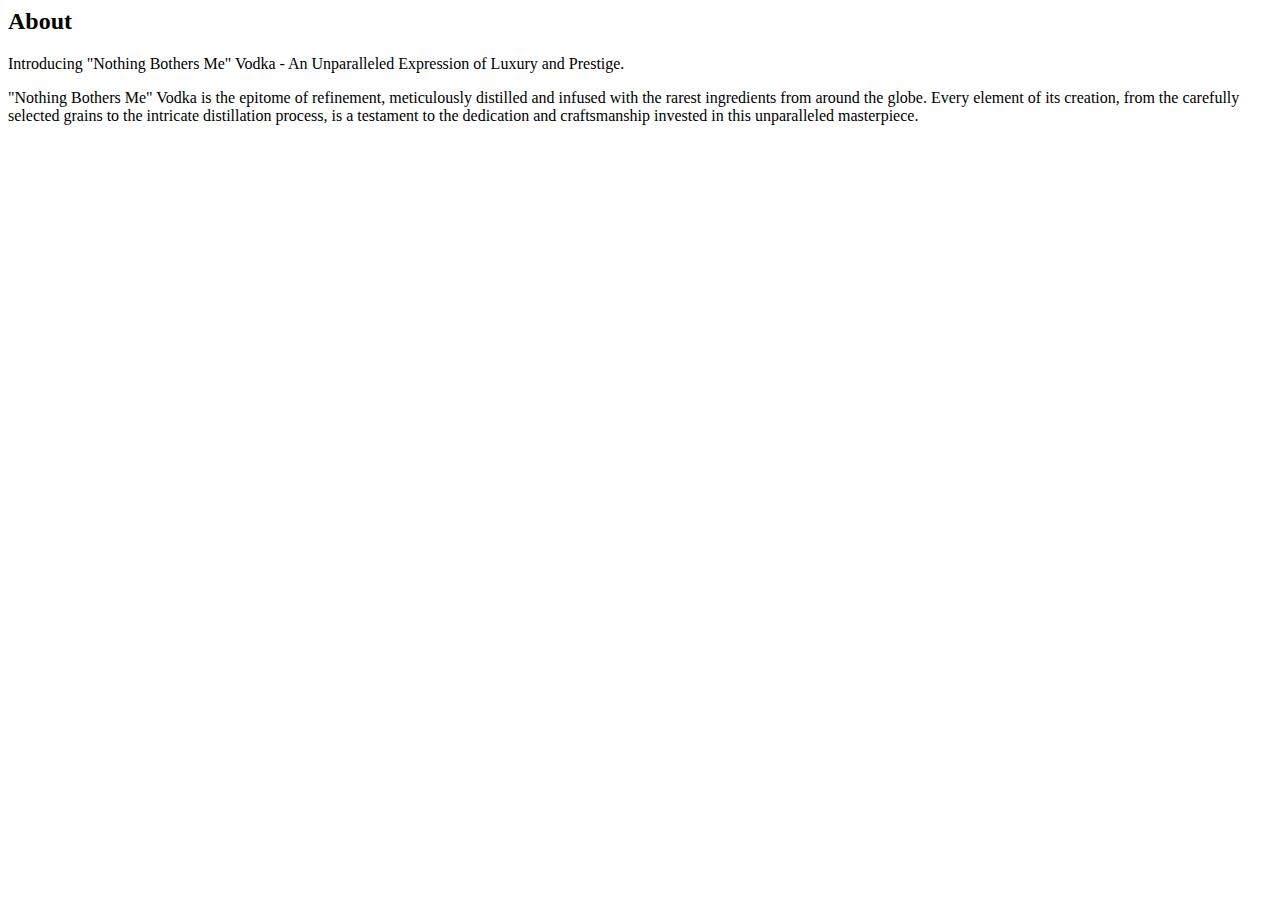
<file: old.html>
<!-- <!DOCTYPE html>
<html lang="en">
  <head>
    <meta charset="UTF-8" />
    <meta name="viewport" content="width=device-width, initial-scale=1.0" />
    <title>Document</title>
    <link rel="stylesheet" href="https://use.typekit.net/kgi8lwn.css" />
    <link rel="stylesheet" href="style.css" />
    <script
      src="https://kit.fontawesome.com/1aceabffa2.js"
      crossorigin="anonymous"
    ></script>
  </head>
  <body>
    <header class="landing-page-home">
      <div class="social-media__container">
        <img src="photos/logo.png" alt="" class="mini-logo" />
        <div class="social-media">
          <ul class="social_media__links">
            <li class="social-media__link">
              <i class="fa-brands fa-facebook"></i>
            </li>
            <li class="social-media__link">
              <i class="fa-brands fa-instagram"></i>
            </li>
            <li class="social-media__link">
              <i class="fa-brands fa-twitter"></i>
            </li>
          </ul>
        </div>
        <img src="photos/bootle.png" alt="" class="bootle" />
      </div>
      <div class="text-part__container">
        <nav class="main-nav">
          <ul class="nav__elements">
            <li class="nav__element"><a href="#">Home</a></li>
            <li class="nav__element"><a href="#">About</a></li>
            <li class="nav__element"><a href="#">Products</a></li>
            <li class="nav__element"><a href="#">Contact</a></li>
          </ul>
        </nav>
        <h1 class="site-title">Nothing Bothers Me</h1>
        <div class="buttons__container">
          <a href="#" class="buy--button">BUY NOW</a>
          <a href="#" class="contact--button"
            >CONTACT <i class="fa-solid fa-arrow-right-long"></i
          ></a>
        </div>
        <div class="messanger__container">
          <i class="fa-brands fa-facebook-messenger"></i>
        </div>
      </div>
    </header>
    <section class="about">
      <div class="about-text__container">
        <h2 class="section-title">about</h2>
        <p class="first-part-about-text">
          Introducing "Nothing Bothers Me" Vodka - An Unparalleled Expression of
          Luxury and Prestige.
        </p>
        <p class="second-part-about-text">
          "Nothing Bothers Me" Vodka is the epitome of refinement, meticulously
          distilled and infused with the rarest ingredients from around the
          globe. Every element of its creation, from the carefully selected
          grains to the intricate distillation process, is a testament to the
          dedication and craftsmanship invested in this unparalleled
          masterpiece.
        </p>
        <a href="#" class="read-more--button">Read more</a>
      </div>
      <div class="about-photo__container"></div>
    </section>
  </body>
  <script src="scrpit.js"></script>
</html> 
-->

<section class="about">
  <div class="about-background">
    <div class="background-about-color"></div>
    <div class="background-photo-about"></div>
  </div>
  <div class="about-text__container">
    <h2 class="site-title">About</h2>
    <p class="first-text">
      Introducing "Nothing Bothers Me" Vodka - An Unparalleled Expression of
      Luxury and Prestige.
    </p>
    <p class="second-text">
      "Nothing Bothers Me" Vodka is the epitome of refinement, meticulously
      distilled and infused with the rarest ingredients from around the globe.
      Every element of its creation, from the carefully selected grains to the
      intricate distillation process, is a testament to the dedication and
      craftsmanship invested in this unparalleled masterpiece.
    </p>
  </div>
</section>
</file>
<file: style.css>
:root {
  --main-black-color: rgb(8, 8, 8);
  --main-white-color: rgb(248, 248, 248);
}

* {
  margin: 0;
  padding: 0;
  box-sizing: border-box;
}

@media (min-width: 1025px) {
  body {
    width: 100%;
    color: var(--main-black-color);
    font-family: articulat-cf;
    font-size: 24px;
  }

  .header {
    width: 100%;
    height: 100vh;
    position: relative;
    z-index: 1;
  }

  .header-background {
    position: absolute;
    top: 0;
    left: 0;
    width: 100%;
    height: 100%;
    display: flex;
    z-index: -1;
  }

  .background-photo {
    width: 30%;
    height: 100%;
    background: url(photos/bgPhoto.png);
    background-size: cover;
  }

  .background-header-color {
    width: 70%;
    height: 100%;
    background: url(photos/bgNoise.png);
    background-position: center;
  }

  .header__container {
    width: 100%;
    height: 100%;
    padding: 5% 10%;
    z-index: 10;
    display: flex;
    position: relative;
  }

  .social-media-links__container {
    width: 20vw;
    height: 100%;
    position: relative;
    margin-right: 20vh;
  }

  .social-media__links {
    list-style: none;
    font-size: 32px;
    position: absolute;
    top: 50%;
    left: 0;
    transform: translateY(-50%);
  }

  .social-media__links::before {
    content: "";
    height: 20px;
    width: 2px;
    background-color: var(--main-white-color);
    position: absolute;
    top: -20px;
    left: 50%;
    transform: translateX(-50%);
  }

  .social-media__links::after {
    content: "";
    height: 20px;
    width: 2px;
    background-color: var(--main-white-color);
    position: absolute;
    bottom: -20px;
    left: 50%;
    transform: translateX(-50%);
  }

  .social-media__link {
    color: var(--main-white-color);
    margin: 20px 0;
    cursor: pointer;
  }

  .bootle-img {
    width: 100%;
    height: 105%;
    position: absolute;
    top: 0;
    left: 50%;
  }

  .nav-title__container {
    width: 50vw;
  }

  .main-nav {
    width: 100%;
    position: relative;
    z-index: 200;
  }

  .main-nav::after {
    content: "";
    width: 20px;
    height: 2px;
    background-color: var(--main-black-color);
    position: absolute;
    top: 50%;
    right: 0;
    transform: translateY(-50%);
    border-radius: 20%;
  }

  .nav__elements {
    display: flex;
    justify-content: space-between;
    list-style: none;
    width: 100%;
  }

  .nav__element {
    text-transform: uppercase;
    margin-right: 10%;
  }

  .site-title {
    font-size: 96px;
    text-transform: uppercase;
    max-width: 30vw;
    margin-top: 15%;
  }

  .buttons__container {
    margin-top: 8%;
  }

  .buy--button {
    min-width: 10vw;
    text-transform: uppercase;
    text-decoration: none;
    color: var(--main-white-color);
    background-color: var(--main-black-color);
    margin-right: 5%;
    padding: 16px 24px;
    border: 2px solid var(--main-black-color);
  }

  .contact--button {
    min-width: 10vw;
    text-transform: uppercase;
    text-decoration: none;
    color: var(--main-black-color);
    margin-right: 5%;
    padding: 16px 24px;
    border: 2px solid var(--main-black-color);
  }

  .contact--button i {
    margin-left: 5px;
  }

  .messanger__container {
    position: absolute;
    bottom: 10%;
    right: 10%;
  }

  .messanger__container i {
    font-size: 32px;
  }

  .about {
    width: 100%;
    height: 100vh;
    position: relative;
  }

  .about-background {
    display: flex;
    width: 100%;
    height: 100%;
    position: absolute;
    top: 0;
    left: 0;
    z-index: -1;
  }

  .about-background::after {
    content: "";
    width: 20px;
    height: 2px;
    background-color: var(--main-black-color);
    position: absolute;
    bottom: 10%;
    left: 10%;
    transform: translateY(-50%);
    border-radius: 20%;
  }

  .background-about-color {
    width: 70%;
    height: 100%;
    background-color: var(--main-white-color);
  }

  .background-photo-about {
    width: 30%;
    height: 100%;
    background: url(photos/vodka-about.png);
    background-size: cover;
  }

  .about-text__container {
    position: absolute;
    top: 10%;
    left: 10%;
    height: 70%;
    width: 50%;
  }

  .about .section-title {
    font-size: 96px;
    text-align: right;
    text-transform: uppercase;
  }

  .about-first-text,
  .about-second-text {
    font-size: 20px;
    line-height: 36px;
    text-align: justify;
    text-align-last: right;
    -moz-text-align-last: right;
    margin-top: 3%;
    text-transform: uppercase;
  }

  .read-more-about--button {
    min-width: 10vw;
    text-align: center;
    text-transform: uppercase;
    text-decoration: none;
    color: var(--main-white-color);
    background-color: var(--main-black-color);
    padding: 16px 24px;
    border: 2px solid var(--main-black-color);
    position: absolute;
    bottom: 0;
    right: 0;
  }

  .product {
    width: 100%;
    height: 100vh;
    position: relative;
    z-index: 1;
  }

  .product-background {
    position: absolute;
    top: 0;
    left: 0;
    width: 100%;
    height: 100%;
    display: flex;
    z-index: -1;
  }

  .product-background::after {
    content: "";
    width: 20px;
    height: 2px;
    background-color: var(--main-black-color);
    position: absolute;
    bottom: 10%;
    right: 10%;
    transform: translateY(-50%);
    border-radius: 20%;
  }

  .background-photo-product {
    width: 30%;
    height: 100%;
    background: url(photos/productBg.png);
    background-size: cover;
  }

  .background-product-color {
    width: 70%;
    height: 100%;
    background: url(photos/bgNoise.png);
    background-position: center;
  }

  .header__container {
    width: 100%;
    height: 100%;
    padding: 5% 10%;
    z-index: 10;
    display: flex;
    position: relative;
  }

  .product-text-container {
    position: absolute;
    top: 10%;
    right: 10%;
    height: 70%;
    width: 50%;
  }

  .product .section-title {
    font-size: 96px;
    text-align: left;
    text-transform: uppercase;
  }

  .product-first-text,
  .product-second-text {
    font-size: 20px;
    line-height: 36px;
    text-align: justify;
    text-align-last: left;
    -moz-text-align-last: left;
    margin-top: 3%;
    text-transform: uppercase;
  }

  .read-more-product--button {
    min-width: 10vw;
    text-align: center;
    text-transform: uppercase;
    text-decoration: none;
    color: var(--main-white-color);
    background-color: var(--main-black-color);
    padding: 16px 24px;
    border: 2px solid var(--main-black-color);
    position: absolute;
    bottom: 0;
    left: 0;
  }

  .contact {
    width: 100%;
    height: 100vh;
    background-color: var(--main-black-color);
    position: relative;
    display: flex;
  }

  .contact::after {
    content: "PRIVACY POLICY";
    position: absolute;
    bottom: 10vh;
    right: 10%;
    font-size: 10px;
    color: var(--main-white-color);
  }

  .contact-social-media {
    position: absolute;
    top: 10%;
    left: 10vw;
    height: 90%;
    width: 20vw;
  }

  .contact-social-media__links {
    list-style: none;
    font-size: 32px;
    position: absolute;
    top: 50%;
    transform: translateY(-50%);
  }

  .contact-social-media__links::before {
    content: "";
    height: 20px;
    width: 2px;
    background-color: var(--main-white-color);
    position: absolute;
    top: -20px;
    left: 50%;
    transform: translateX(-50%);
  }

  .contact-social-media__links::after {
    content: "";
    height: 20px;
    width: 2px;
    background-color: var(--main-white-color);
    position: absolute;
    bottom: -20px;
    left: 50%;
    transform: translateX(-50%);
  }

  .contact-social-media__link {
    color: var(--main-white-color);
    margin: 20px 0;
    cursor: pointer;
  }

  .contact-img {
    position: absolute;
    top: -20vh;
    left: 50%;
    z-index: 10;
    height: 110%;
  }

  .contact-text__container {
    width: 40vw;
    color: var(--main-white-color);
    position: absolute;
    top: 10%;
    right: 10%;
    height: 80%;
    display: flex;
    flex-direction: column;
  }

  .mini-site-title {
    font-size: 96px;
    text-transform: uppercase;
    max-width: 30vw;
    margin: 10% 0;
  }

  .contact__list {
    margin: 10% 0;
    text-transform: uppercase;
  }

  .contact-number {
    margin: 10px 0;
  }
}

@media (max-width: 1024px) {
  body {
    font-size: 18px;
    width: 100%;
    color: var(--main-black-color);
    font-family: articulat-cf;
  }

  .header {
    width: 100vw;
    min-height: 100vh;
  }

  .header-background {
    position: absolute;
    top: 0;
    left: 0;
    width: 100%;
    height: 100%;
    display: flex;
    z-index: -1;
  }

  .background-photo {
    width: 50%;
    height: 100%;
    background: url(photos/bgPhoto.png);
    background-size: cover;
    background-position: right;
  }

  .background-header-color {
    width: 50%;
    height: 100%;
    background: url(photos/bgNoise.png);
    background-position: center;
  }

  .header__container {
    padding: 4% 8%;
    height: 100%;
    width: 100%;
    position: relative;
    display: flex;
    flex-direction: column;
  }

  .social-media-links__container {
    height: 100vh;
    position: relative;
  }

  .social-media__links {
    position: absolute;
    top: 50%;
    right: 0;
    transform: translateY(-50%);
    list-style: none;
    font-size: 32px;
  }

  .social-media__links::before {
    content: "";
    height: 20px;
    width: 2px;
    background-color: var(--main-black-color);
    position: absolute;
    top: -20px;
    left: 50%;
    transform: translateX(-50%);
  }

  .social-media__links::after {
    content: "";
    height: 20px;
    width: 2px;
    background-color: var(--main-black-color);
    position: absolute;
    bottom: -20px;
    left: 50%;
    transform: translateX(-50%);
  }

  .social-media__link {
    color: var(--main-black-color);
    margin: 20px 0;
    cursor: pointer;
  }

  .bootle-img {
    display: none;
  }

  .nav-title__container {
    width: 100%;
    min-height: 30vh;
    padding: 4% 0;
    display: flex;
    flex-direction: column;
  }

  .main-nav {
    position: fixed;
    top: 5%;
    right: 8%;
  }

  .burger-bar {
    width: 30px;
    height: 2px;
    background-color: var(--main-black-color);
    position: relative;
    z-index: 1000;
  }

  .burger-bar::before {
    content: "";
    position: absolute;
    width: 100%;
    height: 100%;
    top: 10px;
    background-color: var(--main-black-color);
  }

  .burger-bar::after {
    content: "";
    position: absolute;
    width: 100%;
    height: 100%;
    top: -10px;
    background-color: var(--main-black-color);
  }

  .nav__elements {
    display: none;
  }

  .nav__element {
  }

  .site-title {
    width: 90%;
    font-size: 48px;
    text-transform: uppercase;
    text-align: center;
    margin: 12% auto;
    position: relative;
  }

  .site-title::before {
    content: "";
    width: 20px;
    height: 2px;
    background-color: var(--main-black-color);
    position: absolute;
    top: -20%;
    left: 50%;
    transform: translateX(-50%);
  }

  .buttons__container {
    display: flex;
    width: 100%;
    height: 15%;
    justify-content: center;
    align-items: center;
  }

  .buy--button {
    text-transform: uppercase;
    text-decoration: none;
    color: var(--main-white-color);
    background-color: var(--main-black-color);
    padding: 8px 12px;
    margin-right: 20px;
    border: 2px solid black;
  }

  .contact--button {
    text-transform: uppercase;
    text-decoration: none;
    color: var(--main-black-color);
    padding: 8px 12px;
    margin-right: 20px;
    border: 2px solid black;
  }

  .messanger__container {
    position: absolute;
    top: 86vh;
    transform: translateY(-50%);
    right: 8%;
    font-size: 32px;
  }

  .about {
    display: flex;
    flex-direction: column;
  }

  .about-background {
    width: 100%;
    height: 35vh;
    background: url(photos/vodka-about-mobile.png);
    background-size: cover;
    position: relative;
    margin-bottom: 16%;
  }

  .about-background::after {
    content: "";
    width: 20px;
    height: 2px;
    background-color: var(--main-black-color);
    position: absolute;
    bottom: -10%;
    left: 50%;
    transform: translateX(-50%);
  }

  .background-about-color {
    display: none;
  }

  .background-photo-about {
    display: none;
  }

  .about-text__container {
    padding: 0% 8% 4% 8%;
    text-align: center;
  }

  .about .section-title {
    text-align: center;
    text-transform: uppercase;
    margin-bottom: 40px;
  }

  .about-first-text,
  .about-second-text {
    text-align: justify;
    margin: 30px 0;
    text-align-last: center;
    -moz-text-align-last: center;
    line-height: 24px;
  }

  .read-more-about--button {
    text-transform: uppercase;
    text-decoration: none;
    color: var(--main-white-color);
    background-color: var(--main-black-color);
    padding: 12px 18px;
    margin: 0 auto;
    display: inline-block;
    border: 2px solid black;
  }

  .product {
    display: flex;
    flex-direction: column;
    background: url(photos/bgNoise2.png);
    background-size: cover;
  }

  .product-background {
    width: 100%;
    height: 35vh;
    background: url(photos/product-mobile.png);
    background-size: cover;
    position: relative;
    margin-bottom: 16%;
    margin-top: 8%;
  }

  .product-background::after {
    content: "";
    width: 20px;
    height: 2px;
    background-color: var(--main-black-color);
    position: absolute;
    bottom: -10%;
    left: 50%;
    transform: translateX(-50%);
  }

  .background-photo-product {
    display: none;
  }

  .background-product-color {
    display: none;
  }

  .product-text-container {
    padding: 0% 8% 30% 8%;
    text-align: center;
  }

  .product .section-title {
    text-align: center;
    text-transform: uppercase;
    margin-bottom: 40px;
  }

  .product-first-text,
  .product-second-text {
    text-align: justify;
    margin: 30px 0;
    text-align-last: center;
    -moz-text-align-last: center;
    line-height: 24px;
  }

  .read-more-product--button {
    text-transform: uppercase;
    text-decoration: none;
    color: var(--main-white-color);
    background-color: var(--main-black-color);
    padding: 12px 18px;
    margin: 0 auto;
    display: inline-block;
    border: 2px solid black;
  }

  .contact {
    min-height: 100vh;
    background-color: var(--main-black-color);
    padding: 8% 8%;
    position: relative;
  }

  .contact::before {
    content: "";
    width: 84%;
    height: 40vh;
    background: url(photos/contactBg.png);
    background-size: cover;
    position: absolute;
    top: -12%;
    z-index: 50;
  }

  .contact .mini-logo {
    display: none;
  }

  .contact::after {
    content: "PRIVACY POLICY";
    position: absolute;
    bottom: 8%;
    left: 50%;
    transform: translateX(-50%);
    font-size: 10px;
    color: var(--main-white-color);
  }

  .contact-social-media {
    position: absolute;
    top: 60%;
    width: 84%;
  }

  .contact-social-media__links {
    display: flex;
    justify-content: center;
    list-style: none;
    position: relative;
  }

  .contact-social-media__links::before {
    content: "";
    width: 20px;
    height: 2px;
    background-color: var(--main-white-color);
    position: absolute;
    top: 50%;
    left: 18%;
    transform: translateY(-50%);
  }

  .contact-social-media__links::after {
    content: "";
    width: 20px;
    height: 2px;
    background-color: var(--main-white-color);
    position: absolute;
    top: 50%;
    right: 18%;
    transform: translateY(-50%);
  }

  .contact-social-media__link {
    color: var(--main-white-color);
    font-size: 32px;
    margin: 0 10px;
  }

  .contact-img {
    display: none;
  }

  .contact-text__container {
    height: 100vh;
    display: flex;
    flex-direction: column;
  }

  .mini-site-title {
    color: var(--main-white-color);
    width: 90%;
    font-size: 48px;
    text-transform: uppercase;
    text-align: center;
    position: absolute;
    top: 30%;
    left: 50%;
    transform: translateX(-50%);
  }

  .mini-site-title::after {
    content: "";
    width: 20px;
    height: 2px;
    background-color: var(--main-white-color);
    position: absolute;
    top: -18%;
    left: 50%;
    transform: translateX(-50%);
    border-radius: 20%;
  }
  .contact__list {
    margin-top: 40%;
    color: var(--main-white-color);
    font-size: 12px;
    text-align: center;
    text-transform: uppercase;
    position: absolute;
    bottom: 12%;
    left: 50%;
    transform: translateX(-50%);
    width: 100%;
  }

  .contact-number {
    margin: 10px 0;
  }
}
</file>
